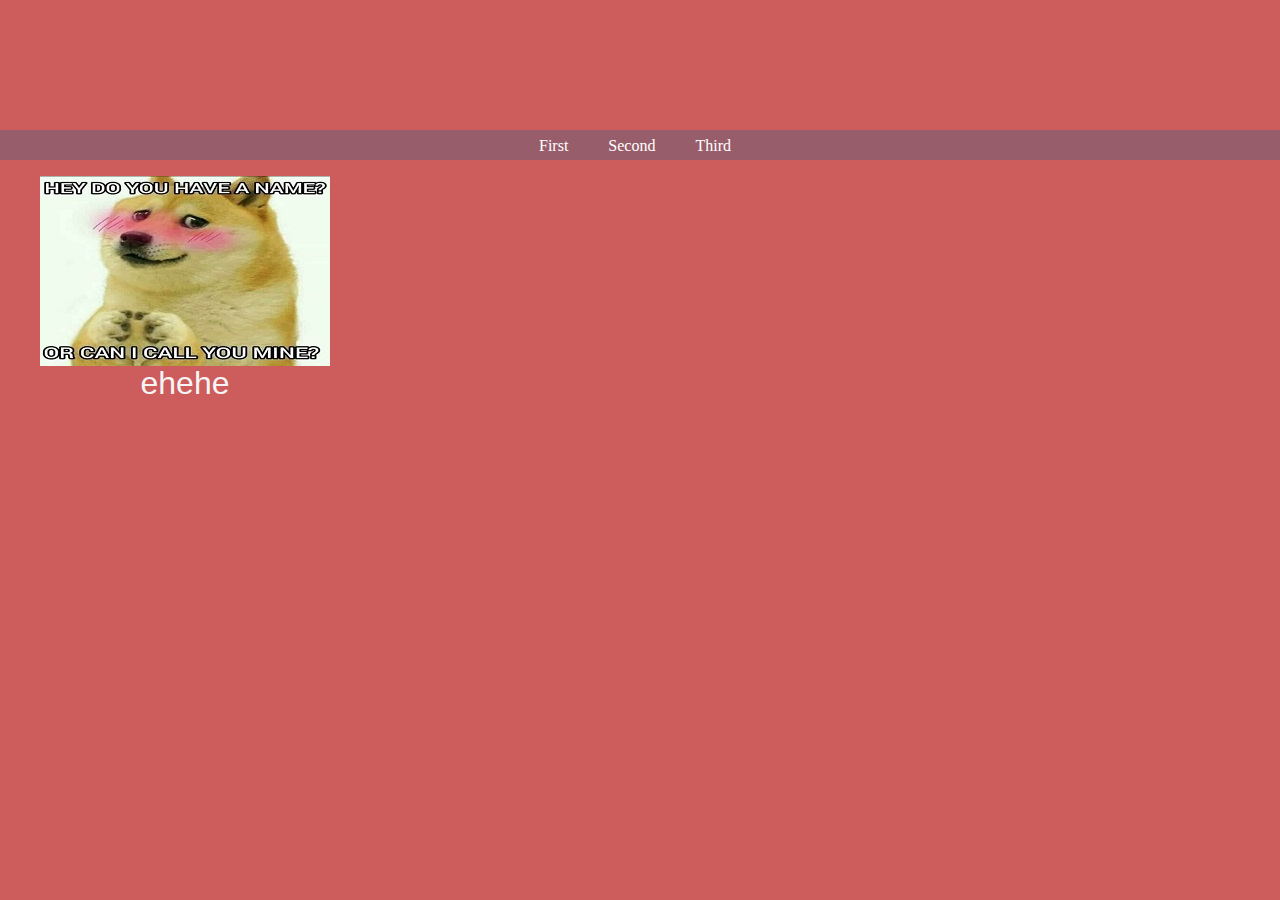
<file: index.html>
<!DOCTYPE html>
<html lang="en">
<head>
    <meta charset="UTF-8">
    <meta name="viewport" content="width=device-width, initial-scale=1.0">
    <title>HALOWW!</title>
    <link rel="stylesheet" href="style.css"/>
    <script defer src="script.jss.js"></script>
</head>
<body>
    <i class="bi bi-list mobile-nav-toggle d-xl-none"></i>
    <header id="header">
        <H1>BLAHBLAH</H1>
        <div class="d-flex flex-column">
            <nav>
                <ul>
                    <li><a href="video.html" class="nav-link">First</a></li>
                    <li><a href="GEDAGEDIGEDAO.html" class="nav-link">Second</a></li>
                    <li><a href="yes.html" class="nav-link">Third</a></li>
                </ul>
            </nav>
        </div>
    </header>
    </section>
    <main id="content">
        <section class="utama">
            <article>
                <figure>
                    <img SRC="images/mine.jpg">
                    <figcaption>ehehe</figcaption>
                </figure>
            </article>
    </main>
</body>
</html>
</file>
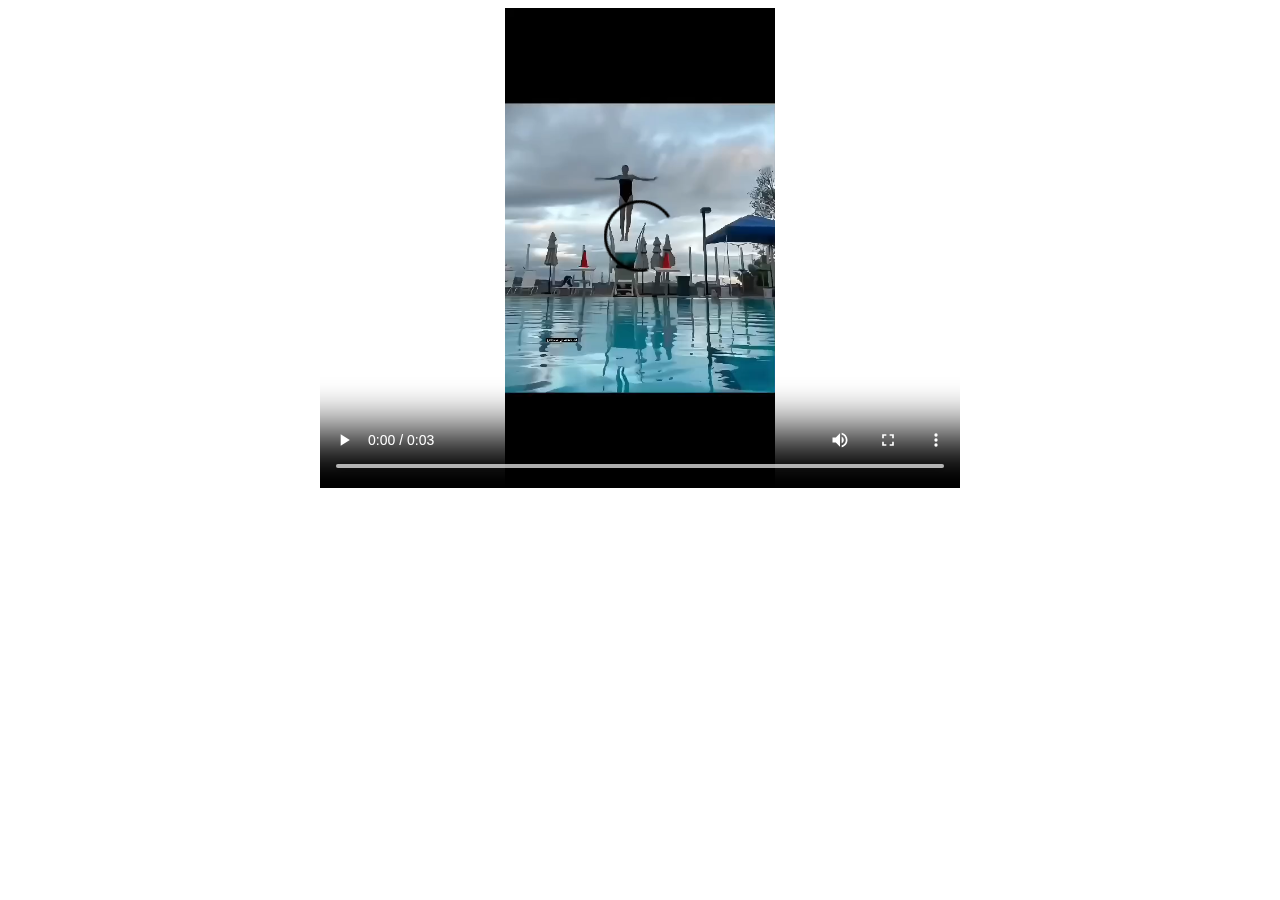
<file: video.html>
<!DOCTYPE html>
<html>
    <body>
        <div style="text-align: center;">
            <video width="640" height="480" controls autoplay>
                <source src="yeahh.mp4" type="video/mp4">
            </video>
        </div>
    </body>
</html>
</file>
<file: style.css>
header, section, footer, aside, nav, article, figure, figcaption {
    display: block;
    }
    body {
    color: rgb(252, 250, 250);
    background-color: indianred;
    background-position: center;
    font-family: Georgia, Times, serif;
    line-height: 1.4em;
    margin: 0px;}
    .bi bi-list mobile-nav-toggle d-xl-none {
    width: 940px;
    margin: 20px auto 20px auto;
    border: 2px solid #000000;
    background-color: #ffffff;}
    header {
    height: 160px;
    background-image: url(https://i.pinimg.com/564x/e2/2b/d5/e22bd53f807ac7e6b28506d04ebd9fae.jpg);
    }
    h1{
    text-indent: -9999px;
    width: 940px;
    height: 130px;
    margin: 0px;}
    nav, footer {
    clear: both;
    color: black;
    background-color: #985d6a;
    height: 30px;}
    nav ul {
        display: flex;
        justify-content: center;
    margin: 0px;
    padding: 5px 0px 5px 30px;}
    nav li {
    display: inline;
    margin-right: 40px;}
    nav li a {
    color: #ffffff;}
    nav li a:hover {
    color: indianred;}
    section.utama {
    float: left;
    width: 659px;}
    article {
    clear: both;
    overflow: auto;
    width: 100%;}
    hgroup {
    margin-top: 40px;}
    figure {
    float: center;
    width: 290px;
    height: 220px;}
    figcaption {
    font-size: 200%;
    font-family: 'Franklin Gothic Medium', 'Arial Narrow', Arial, sans-serif;
    text-align: center;
    color: whitesmoke;}
    aside {
    width: 230px;
    float: left;
    padding: 0px 0px 0px 20px;}
    aside section a {
    display: block;
    padding: 10px;
    border-bottom: 1px solid #eeeeee;}
    aside section a:hover {
    color: #985d6a;
    background-color: #efefef;}
    a {
    color: #de6581;
    text-decoration: none;}
    h1, h2, h3 {
    font-weight: normal;}
    h2 {
    margin: 10px 0px 5px 0px;
    padding: 0px;}
    h3 {
    margin: 0px 0px 10px 0px;
    color: #de6581;}
    aside h2 {
    padding: 30px 0px 10px 0px;
    color: #de6581;}
    footer {
    font-size: 80%;
    padding: 7px 0px 0px 20px;}
</file>
